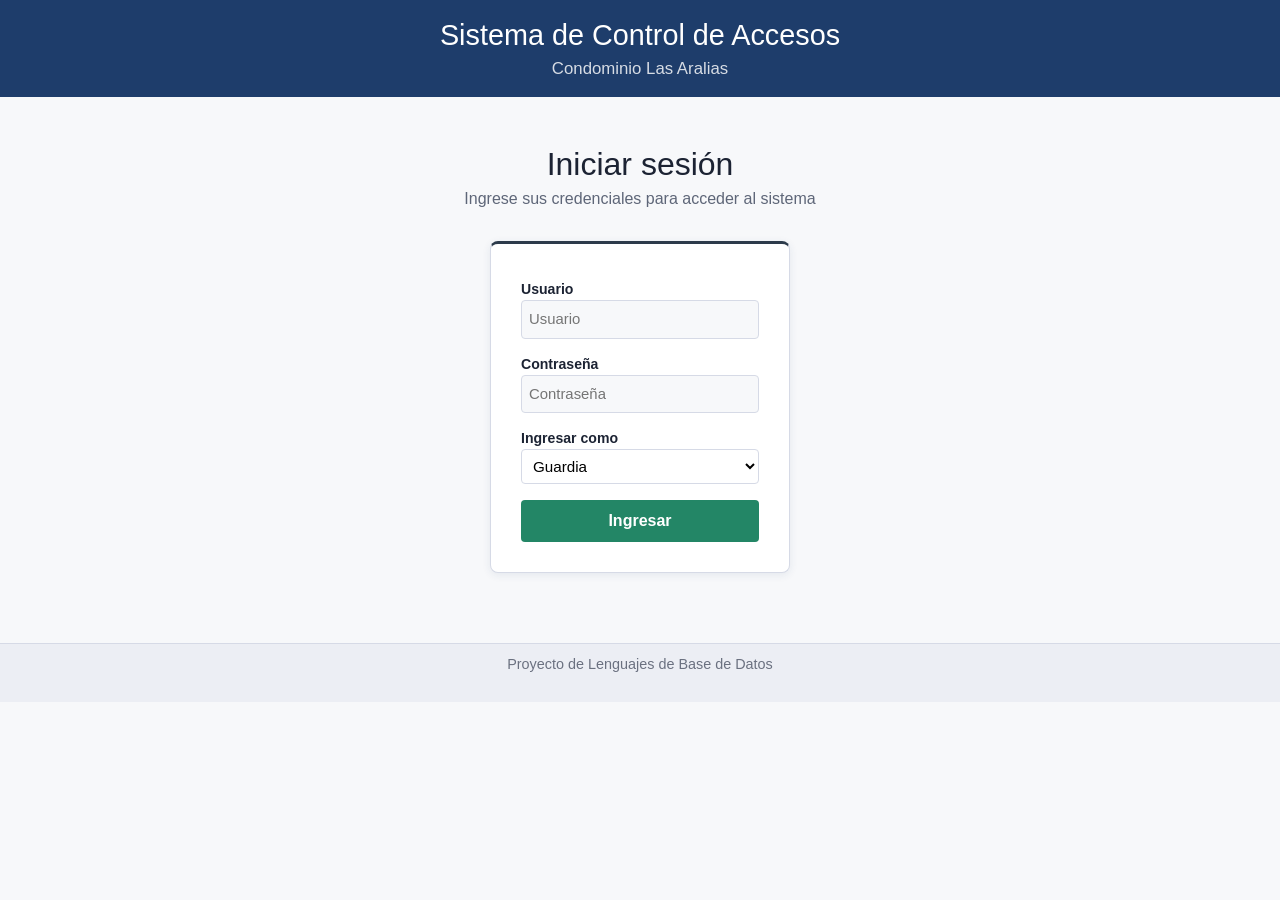
<file: Proyecto LenguajesBD/index.html>
<!DOCTYPE html>
<html>

<head>
    <meta charset="utf-8">
    <meta name="viewport" content="width=device-width, initial-scale=1.0">
    <title>Condominio Las Aralias</title>
    <link href="https://cdn.jsdelivr.net/npm/bootstrap@5.3.8/dist/css/bootstrap.min.css" rel="stylesheet">
    <link rel="stylesheet" href="css/style.css">
</head>

<body>
    <header>
        <h1>Sistema de Control de Accesos</h1>
        <h2>Condominio Las Aralias</h2>
    </header>

    <main>
        <section class="seccion-login">
            <h2>Iniciar sesión</h2>
            <p>Ingrese sus credenciales para acceder al sistema</p>

            <div class="contenedor-login-unico">
                <div class="card-rol card-login-unico">
                    <form id="formLogin">
                        <label for="loginUsuario">Usuario</label>
                        <input type="text" id="loginUsuario" placeholder="Usuario">

                        <label for="loginClave">Contraseña</label>
                        <input type="password" id="loginClave" placeholder="Contraseña">

                        <label for="loginRol">Ingresar como</label>
                        <select id="loginRol">
                            <option value="guardia">Guardia</option>
                            <option value="admin">Administrador</option>
                        </select>

                        <span id="errorLogin" class="mensaje-error"></span>
                        <button type="submit">Ingresar</button>
                    </form>
                </div>
            </div>
        </section>
    </main>

    <footer>
        <p>Proyecto de Lenguajes de Base de Datos</p>
    </footer>

    <script>
        document.getElementById("formLogin").addEventListener("submit", async function (event) {
            event.preventDefault();
            const usuario = document.getElementById("loginUsuario").value.trim();
            const clave   = document.getElementById("loginClave").value.trim();
            const rol     = document.getElementById("loginRol").value;
            const errorEl = document.getElementById("errorLogin");

            errorEl.style.display = 'none';
            errorEl.innerText = '';

            if (!usuario || !clave) {
                errorEl.innerText = "Por favor complete todos los campos.";
                errorEl.style.display = "block";
                return;
            }

            try {
                const res = await fetch('api/datos.php', {
                    method: 'POST',
                    headers: { 'Content-Type': 'application/x-www-form-urlencoded' },
                    body: new URLSearchParams({ accion: 'login', usuario, clave, rol })
                });
                const data = await res.json();
                if (data.error) {
                    errorEl.innerText = data.mensaje;
                    errorEl.style.display = 'block';
                } else {
                    sessionStorage.setItem('id_persona', data.id_persona);
                    sessionStorage.setItem('nombre',     data.nombre);
                    sessionStorage.setItem('rol',        data.rol);
                    window.location.href = (rol === 'guardia') ? 'guardia.html' : 'admin.html';
                }
            } catch (err) {
                errorEl.innerText = 'Error de conexion con el servidor.';
                errorEl.style.display = 'block';
            }
        });
    </script>

    <script src="https://cdn.jsdelivr.net/npm/bootstrap@5.3.8/dist/js/bootstrap.bundle.min.js"></script>
</body>

</html>
</file>
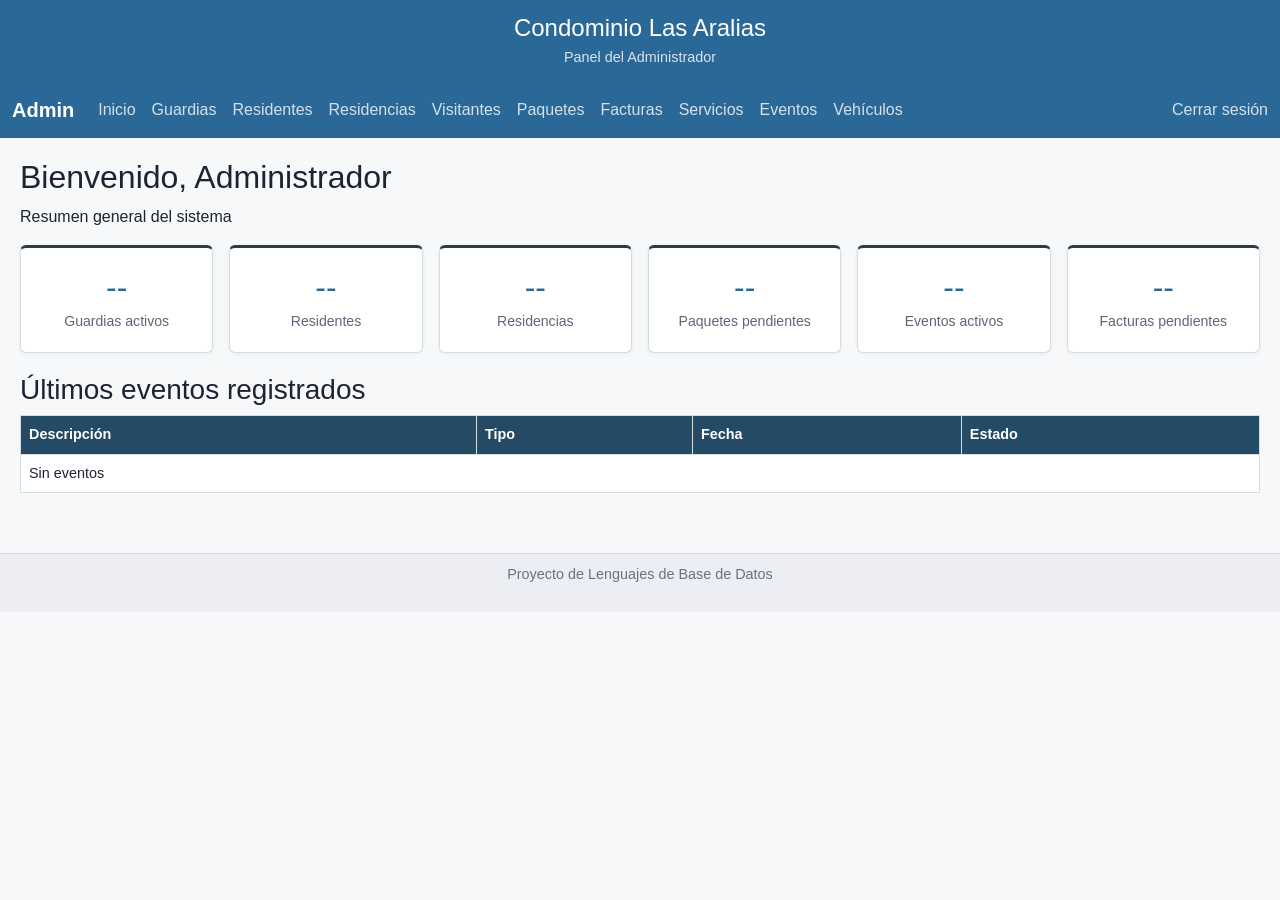
<file: Proyecto LenguajesBD/admin.html>
<!DOCTYPE html>
<html>

<head>
    <meta charset="utf-8">
    <meta name="viewport" content="width=device-width, initial-scale=1.0">
    <title>Panel Administrador - Las Aralias</title>
    <link href="https://cdn.jsdelivr.net/npm/bootstrap@5.3.8/dist/css/bootstrap.min.css" rel="stylesheet">
    <link rel="stylesheet" href="css/admin.css">
</head>

<body>
    <header>
        <h1>Condominio Las Aralias</h1>
        <p>Panel del Administrador</p>
    </header>

    <nav class="navbar navbar-expand-lg">
        <div class="container-fluid">
            <span class="navbar-brand">Admin</span>
            <button class="navbar-toggler" type="button" data-bs-toggle="collapse" data-bs-target="#navAdmin">
                <span class="navbar-toggler-icon"></span>
            </button>
            <div class="collapse navbar-collapse" id="navAdmin">
                <ul class="navbar-nav me-auto">
                    <li class="nav-item"><a class="nav-link" href="#" onclick="mostrarSeccion('inicio')">Inicio</a></li>
                    <li class="nav-item"><a class="nav-link" href="#" onclick="mostrarSeccion('guardias')">Guardias</a></li>
                    <li class="nav-item"><a class="nav-link" href="#" onclick="mostrarSeccion('residentes')">Residentes</a></li>
                    <li class="nav-item"><a class="nav-link" href="#" onclick="mostrarSeccion('residencias')">Residencias</a></li>
                    <li class="nav-item"><a class="nav-link" href="#" onclick="mostrarSeccion('visitantes')">Visitantes</a></li>
                    <li class="nav-item"><a class="nav-link" href="#" onclick="mostrarSeccion('paquetes')">Paquetes</a></li>
                    <li class="nav-item"><a class="nav-link" href="#" onclick="mostrarSeccion('facturas')">Facturas</a></li>
                    <li class="nav-item"><a class="nav-link" href="#" onclick="mostrarSeccion('servicios')">Servicios</a></li>
                    <li class="nav-item"><a class="nav-link" href="#" onclick="mostrarSeccion('eventos')">Eventos</a></li>
                    <li class="nav-item"><a class="nav-link" href="#" onclick="mostrarSeccion('vehiculos')">Vehículos</a></li>
                </ul>
                <a href="index.html" class="nav-link" style="color:#f0a0a0;">Cerrar sesión</a>
            </div>
        </div>
    </nav>

    <main>

        <section id="inicio" class="seccion activa">
            <h2>Bienvenido, Administrador</h2>
            <p>Resumen general del sistema</p>
            <div class="resumen-inicio">
                <div class="tarjeta-resumen"><h3>--</h3><p>Guardias activos</p></div>
                <div class="tarjeta-resumen"><h3>--</h3><p>Residentes</p></div>
                <div class="tarjeta-resumen"><h3>--</h3><p>Residencias</p></div>
                <div class="tarjeta-resumen"><h3>--</h3><p>Paquetes pendientes</p></div>
                <div class="tarjeta-resumen"><h3>--</h3><p>Eventos activos</p></div>
                <div class="tarjeta-resumen"><h3>--</h3><p>Facturas pendientes</p></div>
            </div>
            <h3>Últimos eventos registrados</h3>
            <table>
                <thead><tr><th>Descripción</th><th>Tipo</th><th>Fecha</th><th>Estado</th></tr></thead>
                <tbody></tbody>
            </table>
        </section>

        <section id="guardias" class="seccion">
            <h2>Guardias</h2>
            <div class="contenedor-principal">
                <div class="bloque-tabla">
                    <input type="text" class="buscador-tabla" placeholder="🔍 Buscar en tabla...">
                    <table>
                        <thead>
                            <tr>
                                <th>Nombre</th><th>Apellidos</th><th>Teléfono</th>
                                <th>Correo</th><th>Usuario</th><th>Estado</th>
                                <th>Turnos</th><th>Reportes</th><th>Acciones</th>
                            </tr>
                        </thead>
                        <tbody></tbody>
                    </table>
                </div>
                <div class="bloque-formulario">
                    <h3>Agregar Guardia</h3>
                    <form>
                        <label>Cédula</label>
                        <input type="text" placeholder="Ej: 1-1234-5678">
                        <label>Nombre</label>
                        <input type="text" placeholder="Nombre">
                        <label>Apellido Paterno</label>
                        <input type="text" placeholder="Apellido Paterno">
                        <label>Apellido Materno</label>
                        <input type="text" placeholder="Apellido Materno">
                        <label>Teléfono</label>
                        <input type="text" placeholder="Ej: 8888-0000">
                        <label>Correo</label>
                        <input type="text" placeholder="correo@ejemplo.com">
                        <label>Usuario <small>(para inicio de sesión)</small></label>
                        <input type="text" placeholder="Nombre de usuario">
                        <label>Contraseña <small>(dejar vacío para no cambiar al editar)</small></label>
                        <input type="password" placeholder="Contraseña">
                        <label>Estado</label>
                        <select><option value="">-- Seleccione --</option></select>
                        <button type="submit">Guardar</button>
                        <button type="button" class="btn-limpiar">Limpiar</button>
                    </form>
                </div>
            </div>
        </section>

        <section id="residentes" class="seccion">
            <h2>Residentes</h2>
            <div class="contenedor-principal">
                <div class="bloque-tabla">
                    <input type="text" class="buscador-tabla" placeholder="🔍 Buscar en tabla...">
                    <table>
                        <thead>
                            <tr>
                                <th>Nombre</th><th>Apellidos</th><th>Teléfono</th>
                                <th>Correo</th><th>Residencia</th><th>Estado</th>
                                <th>Facturas</th><th>Activas</th><th>Vehículos</th><th>Visitas</th><th>Acciones</th>
                            </tr>
                        </thead>
                        <tbody></tbody>
                    </table>
                </div>
                <div class="bloque-formulario">
                    <h3>Agregar Residente</h3>
                    <form>
                        <label>Cédula</label>
                        <input type="text" placeholder="Ej: 1-1234-5678">
                        <label>Nombre</label>
                        <input type="text" placeholder="Nombre">
                        <label>Apellido Paterno</label>
                        <input type="text" placeholder="Apellido Paterno">
                        <label>Apellido Materno</label>
                        <input type="text" placeholder="Apellido Materno">
                        <label>Teléfono</label>
                        <input type="text" placeholder="Ej: 8888-0000">
                        <label>Correo</label>
                        <input type="text" placeholder="correo@ejemplo.com">
                        <label>Residencia</label>
                        <select id="sel-residencia-residente">
                            <option value="">-- Seleccione --</option>
                        </select>
                        <label>Estado</label>
                        <select><option value="">-- Seleccione --</option></select>
                        <button type="submit">Guardar</button>
                        <button type="button" class="btn-limpiar">Limpiar</button>
                    </form>
                </div>
            </div>
        </section>

        <section id="residencias" class="seccion">
            <h2>Residencias</h2>
            <div class="contenedor-principal">
                <div class="bloque-tabla">
                    <input type="text" class="buscador-tabla" placeholder="🔍 Buscar en tabla...">
                    <table>
                        <thead>
                            <tr>
                                <th>Número de casa</th><th>Monto Alquiler</th><th>Monto Mantenimiento</th>
                                <th>Tipo de Pago</th><th>Estado</th><th>Residentes</th><th>Paquetes</th><th>Acciones</th>
                            </tr>
                        </thead>
                        <tbody></tbody>
                    </table>
                </div>
                <div class="bloque-formulario">
                    <h3>Agregar Residencia</h3>
                    <form>
                        <label>Monto Alquiler (₡)</label>
                        <input type="number" placeholder="Ej: 350000">
                        <label>Monto Mantenimiento (₡)</label>
                        <input type="number" placeholder="Ej: 25000">
                        <label>Tipo de Pago</label>
                        <select><option value="">-- Seleccione --</option></select>
                        <label>Estado</label>
                        <select><option value="">-- Seleccione --</option></select>
                        <button type="submit">Guardar</button>
                        <button type="button" class="btn-limpiar">Limpiar</button>
                    </form>
                </div>
            </div>
        </section>

        <section id="visitantes" class="seccion">
            <h2>Visitantes</h2>
            <input type="text" class="buscador-tabla" placeholder="🔍 Buscar en tabla...">
            <table>
                <thead>
                    <tr>
                        <th>Nombre</th><th>Rol</th><th>Residencia</th>
                        <th>Fecha Ingreso</th><th>Fecha Salida</th><th>Estado</th><th>Acciones</th>
                    </tr>
                </thead>
                <tbody></tbody>
            </table>
        </section>

        <section id="paquetes" class="seccion">
            <h2>Paquetes</h2>
            <input type="text" class="buscador-tabla" placeholder="🔍 Buscar en tabla...">
            <table>
                <thead>
                    <tr>
                        <th>Persona</th><th>Residencia</th><th>Fecha Ingreso</th>
                        <th>Fecha Entrega</th><th>Estado</th><th>Acciones</th>
                    </tr>
                </thead>
                <tbody></tbody>
            </table>
        </section>

        <section id="facturas" class="seccion">
            <h2>Facturas y Pagos</h2>
            <div class="stats-panel">
                <div class="stats-bloque" id="stats-por-estado">
                    <h4 class="stats-titulo">📋 Por Estado</h4>
                    <p style="color:#aaa">Cargando...</p>
                </div>
                <div class="stats-bloque" id="stats-por-tipo-pago">
                    <h4 class="stats-titulo">🗓️ Por Tipo de Pago</h4>
                    <p style="color:#aaa">Cargando...</p>
                </div>
                <div class="stats-bloque" id="stats-por-forma-pago">
                    <h4 class="stats-titulo">💳 Por Forma de Pago</h4>
                    <p style="color:#aaa">Cargando...</p>
                </div>
            </div>
            <div class="contenedor-principal">
                <div class="bloque-tabla">
                    <input type="text" class="buscador-tabla" placeholder="🔍 Buscar en tabla...">
                    <table>
                        <thead>
                            <tr>
                                <th>Fecha</th><th>Descripcion</th><th>Persona</th>
                                <th>Tipo de Pago</th><th>Forma de Pago</th><th>Estado</th><th>Acciones</th>
                            </tr>
                        </thead>
                        <tbody></tbody>
                    </table>
                </div>
                <div class="bloque-formulario">
                    <h3>Agregar Factura</h3>
                    <form>
                        <label>Fecha</label>
                        <input type="text" placeholder="Ej: 2026-03-05">
                        <label>Descripción</label>
                        <input type="text" placeholder="Ej: Cuota mensual Marzo">
                        <label>Persona</label>
                        <select><option value="">-- Seleccione --</option></select>
                        <label>Tipo de Pago</label>
                        <select><option value="">-- Seleccione --</option></select>
                        <label>Forma de Pago</label>
                        <select><option value="">-- Seleccione --</option></select>
                        <label>Estado</label>
                        <select><option value="">-- Seleccione --</option></select>
                        <button type="submit">Guardar</button>
                        <button type="button" class="btn-limpiar">Limpiar</button>
                    </form>
                </div>
            </div>
        </section>

        <section id="servicios" class="seccion">
            <h2>Servicios</h2>

            <div class="stats-panel">
                <div class="stats-bloque" style="flex:1">
                    <h4 class="stats-titulo">🔧 Servicios por Tipo</h4>
                    <div id="stats-servicios-tipo">
                        <p style="color:#aaa">Cargando...</p>
                    </div>
                </div>
            </div>
            <div class="contenedor-principal">
                <div class="bloque-tabla">
                    <input type="text" class="buscador-tabla" placeholder="🔍 Buscar en tabla...">
                    <table>
                        <thead>
                            <tr>
                                <th>Descripcion</th><th>Tipo de Servicio</th><th>Fecha de Salida</th>
                                <th>Personas</th><th>Estado</th><th>Acciones</th>
                            </tr>
                        </thead>
                        <tbody></tbody>
                    </table>
                </div>
                <div class="bloque-formulario">
                    <h3>Agregar Servicio</h3>
                    <form>
                        <label>Descripción</label>
                        <textarea placeholder="Ej: Plomería zona norte"></textarea>
                        <label>Tipo de Servicio</label>
                        <select><option value="">-- Seleccione --</option></select>
                        <label>Persona que realiza el servicio</label>
                        <select><option value="">-- Seleccione (opcional) --</option></select>
                        <label>Fecha de Salida</label>
                        <input type="text" placeholder="Ej: 2026-03-10">
                        <label>Estado</label>
                        <select><option value="">-- Seleccione --</option></select>
                        <button type="submit">Guardar</button>
                        <button type="button" class="btn-limpiar">Limpiar</button>
                    </form>
                </div>
            </div>
        </section>

        <section id="eventos" class="seccion">
            <h2>Eventos / Incidentes</h2>
            <div class="stats-panel">
                <div class="stats-bloque" style="flex:1">
                    <h4 class="stats-titulo">📅 Eventos por Tipo</h4>
                    <div id="stats-eventos-tipo">
                        <p style="color:#aaa">Cargando...</p>
                    </div>
                </div>
            </div>
            <div class="contenedor-principal">
                <div class="bloque-tabla">
                    <input type="text" class="buscador-tabla" placeholder="🔍 Buscar en tabla...">
                    <table>
                        <thead>
                            <tr>
                                <th>Descripcion</th><th>Tipo</th><th>Fecha</th><th>Estado</th><th>Acciones</th>
                            </tr>
                        </thead>
                        <tbody></tbody>
                    </table>
                </div>
                <div class="bloque-formulario">
                    <h3>Agregar Evento</h3>
                    <form>
                        <label>Descripción</label>
                        <textarea placeholder="Describa el evento o incidente"></textarea>
                        <label>Tipo</label>
                        <select><option value="">-- Seleccione --</option></select>
                        <label>Fecha</label>
                        <input type="text" placeholder="Ej: 2026-03-05">
                        <label>Estado</label>
                        <select><option value="">-- Seleccione --</option></select>
                        <button type="submit">Guardar</button>
                        <button type="button" class="btn-limpiar">Limpiar</button>
                    </form>
                </div>
            </div>
        </section>

        <section id="vehiculos" class="seccion">
            <h2>Vehículos</h2>
            <input type="text" class="buscador-tabla" placeholder="🔍 Buscar en tabla...">
            <table>
                <thead>
                    <tr>
                        <th>Placa</th><th>Descripción</th><th>Residente</th>
                        <th>Estado</th><th>Acciones</th>
                    </tr>
                </thead>
                <tbody></tbody>
            </table>
        </section>

    </main>

    <footer>
        <p>Proyecto de Lenguajes de Base de Datos</p>
    </footer>

    <script src="js/admin.js"></script>
    <script src="https://cdn.jsdelivr.net/npm/bootstrap@5.3.8/dist/js/bootstrap.bundle.min.js"></script>
</body>

</html>
</file>
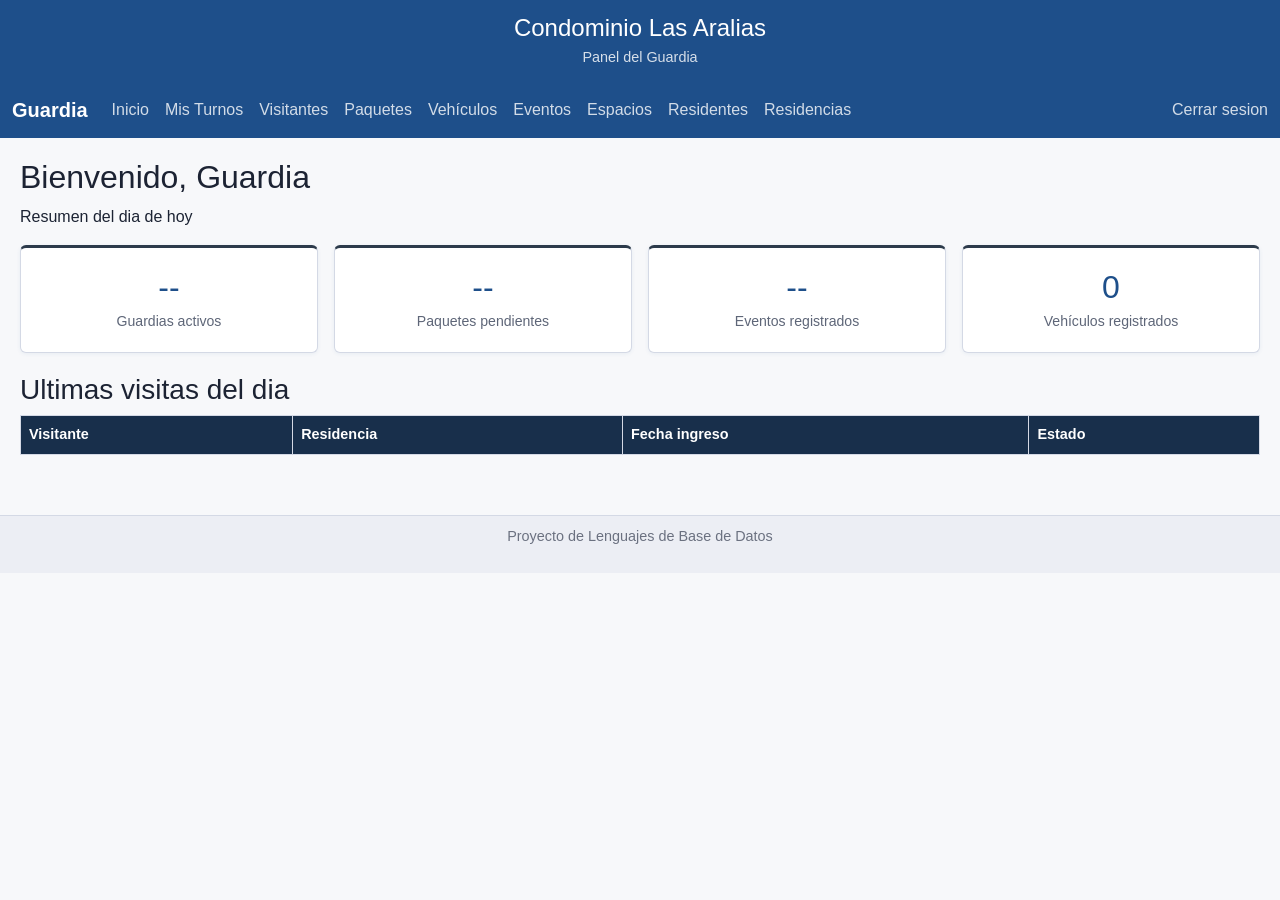
<file: Proyecto LenguajesBD/guardia.html>
<!DOCTYPE html>
<html>

<head>
    <meta charset="utf-8">
    <meta name="viewport" content="width=device-width, initial-scale=1.0">
    <title>Panel Guardia - Las Aralias</title>
    <link href="https://cdn.jsdelivr.net/npm/bootstrap@5.3.8/dist/css/bootstrap.min.css" rel="stylesheet">
    <link rel="stylesheet" href="css/guardia.css">
</head>

<body>
    <header>
        <h1>Condominio Las Aralias</h1>
        <p>Panel del Guardia</p>
    </header>

    <nav class="navbar navbar-expand-lg">
        <div class="container-fluid">
            <span class="navbar-brand">Guardia</span>
            <button class="navbar-toggler" type="button" data-bs-toggle="collapse" data-bs-target="#navGuardia">
                <span class="navbar-toggler-icon"></span>
            </button>
            <div class="collapse navbar-collapse" id="navGuardia">
                <ul class="navbar-nav me-auto">
                    <li class="nav-item"><a class="nav-link" href="#" onclick="mostrarSeccion('inicio')">Inicio</a></li>
                    <li class="nav-item"><a class="nav-link" href="#" onclick="mostrarSeccion('turnos')">Mis Turnos</a></li>
                    <li class="nav-item"><a class="nav-link" href="#" onclick="mostrarSeccion('visitantes')">Visitantes</a></li>
                    <li class="nav-item"><a class="nav-link" href="#" onclick="mostrarSeccion('paquetes')">Paquetes</a></li>
                    <li class="nav-item"><a class="nav-link" href="#" onclick="mostrarSeccion('vehiculos')">Vehículos</a></li>
                    <li class="nav-item"><a class="nav-link" href="#" onclick="mostrarSeccion('eventos')">Eventos</a></li>
                    <li class="nav-item"><a class="nav-link" href="#" onclick="mostrarSeccion('espacios')">Espacios</a></li>
                    <li class="nav-item"><a class="nav-link" href="#" onclick="mostrarSeccion('residentes')">Residentes</a></li>
                    <li class="nav-item"><a class="nav-link" href="#" onclick="mostrarSeccion('residencias')">Residencias</a></li>
                </ul>
                <a href="index.html" class="nav-link" style="color:#f0a0a0;">Cerrar sesion</a>
            </div>
        </div>
    </nav>

    <main>

        <section id="inicio" class="seccion activa">
            <h2>Bienvenido, Guardia</h2>
            <p>Resumen del dia de hoy</p>
            <div class="resumen-inicio">
                <div class="tarjeta-resumen"><h3>--</h3><p>Guardias activos</p></div>
                <div class="tarjeta-resumen"><h3>--</h3><p>Paquetes pendientes</p></div>
                <div class="tarjeta-resumen"><h3>--</h3><p>Eventos registrados</p></div>
                <div class="tarjeta-resumen"><h3>--</h3><p>Vehículos registrados</p></div>
            </div>
            <h3>Ultimas visitas del dia</h3>
            <table>
                <thead><tr><th>Visitante</th><th>Residencia</th><th>Fecha ingreso</th><th>Estado</th></tr></thead>
                <tbody></tbody>
            </table>
        </section>

        <section id="turnos" class="seccion">
            <h2>Mis Turnos y Horarios</h2>
            <input type="text" class="buscador-tabla" placeholder="🔍 Buscar en tabla...">
            <table>
                <thead><tr><th>Guardia</th><th>Fecha</th><th>Horario</th><th>Estado</th></tr></thead>
                <tbody></tbody>
            </table>
        </section>

        <section id="visitantes" class="seccion">
            <h2>Visitantes</h2>
            <div class="contenedor-principal">
                <div class="bloque-tabla">
                    <input type="text" class="buscador-tabla" placeholder="🔍 Buscar en tabla...">
                    <table>
                        <thead>
                            <tr>
                                <th>Nombre</th><th>Residencia</th><th>Fecha Ingreso</th>
                                <th>Fecha Salida</th><th>Estado</th><th>Acciones</th>
                            </tr>
                        </thead>
                        <tbody></tbody>
                    </table>
                </div>
                <div class="bloque-formulario">
                    <h3>Registrar Visitante</h3>
                    <form id="form-visitante">
                        <label>Cédula</label>
                        <input type="text" placeholder="Ej: 1-1234-5678">

                        <label>Nombre completo</label>
                        <input type="text" placeholder="Nombre del visitante">

                        <label>Residencia que visita</label>
                        <select><option value="">-- Seleccione --</option></select>

                        <label>Rol</label>
                        <select><option value="">-- Seleccione --</option></select>

                        <label>Fecha y hora de ingreso</label>
                        <input type="text" placeholder="Ej: 2026-03-05 08:00">

                        <label>Fecha y hora de salida</label>
                        <input type="text" placeholder="Ej: 2026-03-05 10:00 (opcional)">

                        <label>Estado</label>
                        <select><option value="">-- Seleccione --</option></select>

                        <button type="submit">Guardar</button>
                        <button type="button" class="btn-limpiar">Limpiar</button>
                    </form>
                </div>
            </div>
        </section>

        <section id="paquetes" class="seccion">
            <h2>Paquetes</h2>
            <div class="contenedor-principal">
                <div class="bloque-tabla">
                    <input type="text" class="buscador-tabla" placeholder="🔍 Buscar en tabla...">
                    <table>
                        <thead>
                            <tr>
                                <th>Persona</th><th>Residencia</th><th>Fecha Ingreso</th>
                                <th>Fecha Entrega</th><th>Estado</th><th>Acciones</th>
                            </tr>
                        </thead>
                        <tbody></tbody>
                    </table>
                </div>
                <div class="bloque-formulario">
                    <h3>Registrar Paquete</h3>
                    <form id="form-paquete">
                        <label>Persona que recibe</label>
                        <select><option value="">-- Seleccione --</option></select>
                        <label>Residencia destino</label>
                        <select><option value="">-- Seleccione --</option></select>
                        <label>Fecha de ingreso</label>
                        <input type="text" placeholder="Ej: 2026-03-05">
                        <label>Fecha de entrega (opcional)</label>
                        <input type="text" placeholder="Ej: 2026-03-06">
                        <label>Estado</label>
                        <select><option value="">-- Seleccione --</option></select>
                        <button type="submit">Guardar</button>
                        <button type="button" class="btn-limpiar">Limpiar</button>
                    </form>
                </div>
            </div>
        </section>

        <section id="vehiculos" class="seccion">
            <h2>Vehiculos</h2>

            <div class="tabs-seccion">
                <button class="tab-btn activo" onclick="cambiarTabVehiculos('residentes')">🏠 Vehiculos de Residentes</button>
                <button class="tab-btn"        onclick="cambiarTabVehiculos('visitas')">👤 Vehiculos de Visitas</button>
            </div>

            <div id="tab-veh-residentes" class="tab-contenido activo">
                <div class="contenedor-principal">
                    <div class="bloque-tabla">
                        <input type="text" class="buscador-tabla" placeholder="🔍 Buscar en tabla..." data-tabla="tabla-veh-residentes">
                        <table id="tabla-veh-residentes">
                            <thead>
                                <tr>
                                    <th>Placa</th><th>Descripcion</th><th>Residente</th>
                                    <th>Estado</th><th>Acciones</th>
                                </tr>
                            </thead>
                            <tbody></tbody>
                        </table>
                    </div>
                    <div class="bloque-formulario">
                        <h3>Registrar Vehiculo de Residente</h3>
                        <form id="form-vehiculo-residente">
                            <label>Placa</label>
                            <input type="text" placeholder="Ej: ABC-123">

                            <label>Descripcion</label>
                            <input type="text" placeholder="Ej: Toyota Corolla gris">

                            <label>Residente dueno</label>
                            <select id="sel-veh-res-persona"><option value="">-- Seleccione --</option></select>

                            <label>Estado</label>
                            <select id="sel-veh-res-estado"><option value="">-- Seleccione --</option></select>

                            <button type="submit">Guardar</button>
                            <button type="button" class="btn-limpiar">Limpiar</button>
                        </form>
                    </div>
                </div>
            </div>

            <div id="tab-veh-visitas" class="tab-contenido">
                <div class="contenedor-principal">
                    <div class="bloque-tabla">
                        <input type="text" class="buscador-tabla" placeholder="🔍 Buscar en tabla..." data-tabla="tabla-veh-visitas">
                        <table id="tabla-veh-visitas">
                            <thead>
                                <tr>
                                    <th>Placa</th><th>Descripcion</th><th>Visitante</th>
                                    <th>Estado</th><th>Acciones</th>
                                </tr>
                            </thead>
                            <tbody></tbody>
                        </table>
                    </div>
                    <div class="bloque-formulario">
                        <h3>Registrar Vehiculo de Visitante</h3>
                        <form id="form-vehiculo-visita">
                            <label>Placa</label>
                            <input type="text" placeholder="Ej: XYZ-789">

                            <label>Descripcion del vehiculo</label>
                            <input type="text" placeholder="Ej: Honda Civic rojo">

                            <label>Visitante (persona)</label>
                            <select id="sel-veh-vis-persona"><option value="">-- Seleccione --</option></select>

                            <label>Estado</label>
                            <select id="sel-veh-vis-estado"><option value="">-- Seleccione --</option></select>

                            <button type="submit">Guardar</button>
                            <button type="button" class="btn-limpiar">Limpiar</button>
                        </form>
                    </div>
                </div>
            </div>
        </section>

        <section id="eventos" class="seccion">
            <h2>Eventos / Incidentes</h2>
            <div class="contenedor-principal">
                <div class="bloque-tabla">
                    <input type="text" class="buscador-tabla" placeholder="🔍 Buscar en tabla...">
                    <table>
                        <thead>
                            <tr>
                                <th>Descripcion</th><th>Tipo</th><th>Fecha</th>
                                <th>Estado</th><th>Acciones</th>
                            </tr>
                        </thead>
                        <tbody></tbody>
                    </table>
                </div>
                <div class="bloque-formulario">
                    <h3>Registrar Evento</h3>
                    <form id="form-evento">
                        <label>Descripcion</label>
                        <textarea placeholder="Describa el evento o incidente"></textarea>

                        <label>Tipo de evento</label>
                        <select><option value="">-- Seleccione --</option></select>

                        <label>Fecha del evento</label>
                        <input type="text" placeholder="Ej: 2026-03-05">

                        <label>Estado</label>
                        <select><option value="">-- Seleccione --</option></select>

                        <button type="submit">Guardar</button>
                        <button type="button" class="btn-limpiar">Limpiar</button>
                    </form>
                </div>
            </div>
        </section>

        <section id="espacios" class="seccion">
            <h2>Espacios del Condominio</h2>
            <div class="contenedor-principal">
                <div class="bloque-tabla">
                    <input type="text" class="buscador-tabla" placeholder="🔍 Buscar en tabla...">
                    <table>
                        <thead>
                            <tr>
                                <th>Número de Espacio</th><th>Nombre</th><th>Descripcion</th>
                                <th>Estado</th><th>Acciones</th>
                            </tr>
                        </thead>
                        <tbody></tbody>
                    </table>
                </div>
                <div class="bloque-formulario">
                    <h3>Registrar Espacio</h3>
                    <form id="form-espacio">
                        <label>Nombre del espacio</label>
                        <input type="text" placeholder="Ej: Parqueo Residencial">
                        <label>Descripcion</label>
                        <textarea placeholder="Ej: Espacio asignado a residencias"></textarea>
                        <label>Estado</label>
                        <select><option value="">-- Seleccione --</option></select>
                        <button type="submit">Guardar</button>
                        <button type="button" class="btn-limpiar">Limpiar</button>
                    </form>
                </div>
            </div>
        </section>

        <section id="residentes" class="seccion">
            <h2>Residentes</h2>
            <input type="text" class="buscador-tabla" placeholder="🔍 Buscar en tabla...">
            <table>
                <thead>
                    <tr>
                        <th>Nombre</th><th>Apellido Paterno</th><th>Apellido Materno</th>
                        <th>Telefono</th><th>Residencia</th><th>Estado</th>
                    </tr>
                </thead>
                <tbody></tbody>
            </table>
        </section>

        <section id="residencias" class="seccion">
            <h2>Residencias</h2>
            <input type="text" class="buscador-tabla" placeholder="🔍 Buscar en tabla...">
            <table>
                <thead>
                    <tr>
                        <th>Número de casa</th><th>Monto Alquiler</th><th>Monto Mantenimiento</th>
                        <th>Tipo de Pago</th><th>Estado</th>
                    </tr>
                </thead>
                <tbody></tbody>
            </table>
        </section>

    </main>

    <footer>
        <p>Proyecto de Lenguajes de Base de Datos</p>
    </footer>

    <script src="js/guardia.js"></script>
    <script src="https://cdn.jsdelivr.net/npm/bootstrap@5.3.8/dist/js/bootstrap.bundle.min.js"></script>
</body>

</html>
</file>
<file: Proyecto LenguajesBD/css/style.css>
:root {
    --header-bg: #1E3D6B;
    --btn-submit: #238666;
    --card-stripe: #2d3b4b;
    --bg: #F7F8FA;
    --surface: #FFFFFF;
    --border: #D6DAE6;
    --text-primary: #1C2333;
    --text-secondary: #5E6678;
    --footer-bg: #ECEEF4;
    --footer-text: #6B7180;
    --error: #C0392B;
    --success: #1A7A3A;
}

body {
    background-color: var(--bg);
    color: var(--text-primary);
    font-family: Arial, Helvetica, sans-serif;
    margin: 0;
    padding: 0;
}

header {
    text-align: center;
    padding: 18px 0;
    background-color: var(--header-bg);
    color: #fff;
}

header h1 {
    margin: 0;
    font-size: 1.8em;
}

header h2 {
    margin: 6px 0 0;
    font-size: 1.05em;
    font-weight: normal;
    opacity: .82;
}

footer {
    text-align: center;
    padding: 10px 0;
    background-color: var(--footer-bg);
    color: var(--footer-text);
    font-size: .9em;
    margin-top: 30px;
    border-top: 1px solid var(--border);
}

.seccion-login {
    text-align: center;
    padding: 48px 20px 40px;
}

.seccion-login h2 {
    margin-bottom: 4px;
}

.seccion-login>p {
    color: var(--text-secondary);
    margin-top: 0;
}

.contenedor-roles {
    display: flex;
    justify-content: center;
    gap: 40px;
    margin-top: 30px;
    flex-wrap: wrap;
}

.contenedor-login-unico {
    display: flex;
    justify-content: center;
    margin-top: 30px;
}

.card-login-unico {
    width: 360px;
}

.card-login-unico select {
    padding: 7px;
    margin-bottom: 10px;
    border: 1px solid var(--border);
    border-radius: 4px;
    width: 100%;
    font-size: .95em;
    background: var(--surface);
}

.card-rol {
    background-color: var(--surface);
    border: 1px solid var(--border);
    border-top: 3px solid var(--card-stripe);
    border-radius: 8px;
    padding: 30px;
    width: 300px;
    text-align: left;
    box-shadow: 0 2px 8px rgba(30, 61, 107, .09);
}

.card-rol h3 {
    text-align: center;
    margin-bottom: 6px;
    color: var(--header-bg);
}

.card-rol p {
    text-align: center;
    color: var(--text-secondary);
    font-size: .88em;
    margin-bottom: 20px;
}

.card-rol form {
    display: flex;
    flex-direction: column;
}

.card-rol label {
    font-size: .88em;
    margin-top: 5px;
    font-weight: bold;
}

.card-rol input[type="text"],
.card-rol input[type="password"] {
    padding: 7px;
    margin-bottom: 10px;
    border: 1px solid var(--border);
    border-radius: 4px;
    width: 100%;
    font-size: .93em;
    background: var(--bg);
    transition: border-color .2s;
}

.card-rol input:focus {
    outline: none;
    border-color: var(--header-bg);
    background: var(--surface);
}

.card-rol button {
    padding: 9px;
    background-color: var(--btn-submit);
    color: #fff;
    border: none;
    border-radius: 4px;
    cursor: pointer;
    margin-top: 6px;
    font-weight: bold;
    transition: background-color .2s;
}

.card-rol button:hover {
    background-color: #124D40;
}

.mensaje-error {
    color: var(--error);
    font-size: .85em;
    display: none;
}

.mensaje-exito {
    color: var(--success);
    font-size: .85em;
    display: none;
}
</file>
<file: Proyecto LenguajesBD/css/admin.css>
:root {
    --header-bg: #2a6997;
    --table-th: #244a65;
    --btn-submit: #238666;
    --card-stripe: #2d3b4b;
    --stats-stripe: #352b46;
    --bg: #F7F8FA;
    --surface: #FFFFFF;
    --border: #D4DDE0;
    --text-primary: #1C2333;
    --text-secondary: #5E6678;
    --footer-bg: #ECEEF4;
    --footer-text: #6B7180;
    --error: #C0392B;
    --success: #1A7A3A;
    --badge-bg: #E5F2F1;
    --badge-text: #0F5249;
    --badge-warn-bg: #FEF5E1;
    --badge-warn-text: #7A5800;
}

body {
    background-color: var(--bg);
    color: var(--text-primary);
    font-family: Arial, Helvetica, sans-serif;
    margin: 0;
    padding: 0;
}

header {
    text-align: center;
    padding: 14px 0;
    background-color: var(--header-bg);
    color: #fff;
}

header h1 {
    margin: 0;
    font-size: 1.5em;
}

header p {
    margin: 4px 0 0;
    font-size: .9em;
    opacity: .82;
}

footer {
    text-align: center;
    padding: 10px 0;
    background-color: var(--footer-bg);
    color: var(--footer-text);
    font-size: .9em;
    margin-top: 30px;
    border-top: 1px solid var(--border);
}

.navbar {
    background-color: var(--header-bg) !important;
}

.navbar-brand {
    color: #fff !important;
    font-weight: bold;
}

.nav-link {
    color: rgba(255, 255, 255, .80) !important;
    transition: background-color .15s, color .15s;
}

.nav-link:hover,
.nav-link.activo {
    color: #fff !important;
    background-color: #0C3D35 !important;
    border-radius: 4px;
}

.seccion {
    display: none;
    padding: 20px;
}

.seccion.activa {
    display: block;
}

.contenedor-principal {
    display: flex;
    justify-content: space-between;
    align-items: flex-start;
    gap: 20px;
    flex-wrap: wrap;
}

.bloque-tabla {
    flex: 2;
    min-width: 300px;
}

.bloque-formulario {
    flex: 1;
    min-width: 260px;
    background: var(--surface);
    border: 1px solid var(--border);
    border-radius: 6px;
    padding: 20px;
    box-shadow: 0 1px 4px rgba(20, 95, 88, .07);
}

table {
    width: 100%;
    border-collapse: collapse;
    background: var(--surface);
    margin-bottom: 10px;
}

th,
td {
    border: 1px solid var(--border);
    padding: 8px;
    text-align: left;
    font-size: .9em;
}

th {
    background-color: var(--table-th);
    color: #fff;
    font-weight: 600;
}

tbody tr:hover {
    background-color: #EBF4F3;
}

.bloque-formulario h3 {
    margin-top: 0;
    font-size: 1.05em;
    color: var(--header-bg);
    border-bottom: 2px solid #D4EDE9;
    padding-bottom: 8px;
}

.bloque-formulario form {
    display: flex;
    flex-direction: column;
}

.bloque-formulario label {
    font-size: .88em;
    margin-top: 6px;
    font-weight: bold;
}

.bloque-formulario input[type="text"],
.bloque-formulario input[type="number"],
.bloque-formulario input[type="date"],
.bloque-formulario select,
.bloque-formulario textarea {
    padding: 6px;
    margin-bottom: 6px;
    border: 1px solid var(--border);
    border-radius: 4px;
    font-size: .9em;
    width: 100%;
    background: var(--bg);
    transition: border-color .2s;
}

.bloque-formulario input:focus,
.bloque-formulario select:focus,
.bloque-formulario textarea:focus {
    outline: none;
    border-color: var(--table-th);
    background: var(--surface);
}

.bloque-formulario textarea {
    resize: vertical;
    height: 70px;
}

.bloque-formulario button[type="submit"] {
    padding: 8px;
    background-color: var(--btn-submit);
    color: #fff;
    border: none;
    border-radius: 4px;
    cursor: pointer;
    margin-top: 5px;
    font-weight: bold;
    transition: background-color .2s;
}

.bloque-formulario button[type="submit"]:hover {
    background-color: #124D40;
}

.btn-limpiar {
    padding: 7px;
    background-color: #8A9099;
    color: #fff;
    border: none;
    border-radius: 4px;
    cursor: pointer;
    margin-top: 4px;
    transition: background-color .2s;
}

.btn-limpiar:hover {
    background-color: #636870;
}

.btn-acc {
    padding: 3px 7px;
    font-size: .75em;
    border: none;
    border-radius: 3px;
    cursor: pointer;
    margin: 1px;
    color: #fff;
    font-weight: bold;
    transition: background-color .15s;
}

.btn-editar {
    background-color: #1F6FBF;
}

.btn-editar:hover {
    background-color: #144D8A;
}

.btn-eliminar {
    background-color: #C0392B;
}

.btn-eliminar:hover {
    background-color: #8C2920;
}

.btn-adentro {
    background-color: #1E8C47;
}

.btn-adentro:hover {
    background-color: #135C2E;
}

.btn-salida {
    background-color: #D97706;
}

.btn-salida:hover {
    background-color: #A05905;
}

.btn-vetar {
    background-color: #C0392B;
}

.btn-vetar:hover {
    background-color: #8C2920;
}

.btn-prog {
    background-color: #7C52B8;
}

.btn-prog:hover {
    background-color: #54367D;
}

.acciones-celda {
    white-space: nowrap;
    min-width: 180px;
}

.resumen-inicio {
    display: flex;
    gap: 16px;
    flex-wrap: wrap;
    margin-bottom: 20px;
}

.tarjeta-resumen {
    background: var(--surface);
    border: 1px solid var(--border);
    border-top: 3px solid var(--card-stripe);
    border-radius: 6px;
    padding: 20px;
    flex: 1;
    min-width: 130px;
    text-align: center;
    box-shadow: 0 1px 4px rgba(20, 95, 88, .07);
}

.tarjeta-resumen h3 {
    margin: 0;
    font-size: 2em;
    color: var(--header-bg);
}

.tarjeta-resumen p {
    margin: 5px 0 0;
    font-size: .88em;
    color: var(--text-secondary);
}

.badge-stat {
    display: inline-block;
    background: var(--badge-bg);
    color: var(--badge-text);
    border-radius: 12px;
    padding: 2px 10px;
    font-size: .80rem;
    font-weight: 600;
    white-space: nowrap;
}

.badge-stat-alerta {
    background: var(--badge-warn-bg);
    color: var(--badge-warn-text);
}

.stats-panel {
    display: flex;
    gap: 1.2rem;
    flex-wrap: wrap;
    margin-bottom: 1.5rem;
}

.stats-bloque {
    background: var(--surface);
    border: 1px solid var(--border);
    border-top: 3px solid var(--stats-stripe);
    border-radius: 8px;
    padding: 1rem 1.4rem;
    min-width: 200px;
    flex: 1;
}

.stats-titulo {
    font-size: .90rem;
    font-weight: 700;
    color: var(--stats-stripe);
    margin: 0 0 .7rem;
    border-bottom: 1px solid #EDE8F5;
    padding-bottom: .4rem;
}

.stats-fila {
    display: flex;
    justify-content: space-between;
    align-items: center;
    padding: 3px 0;
    font-size: .85rem;
    border-bottom: 1px solid #F0F2F5;
}

.stats-label {
    color: var(--text-secondary);
}

.stats-valor {
    font-weight: 700;
    color: var(--badge-text);
    background: var(--badge-bg);
    border-radius: 10px;
    padding: 1px 9px;
    font-size: .80rem;
}

.estado-activo {
    color: #1A7A3A;
    font-weight: bold;
}

.estado-pendiente {
    color: #C07A00;
    font-weight: bold;
}

.estado-inactivo {
    color: #C0392B;
    font-weight: bold;
}

.estado-libre {
    color: #B8780A;
    font-weight: bold;
}

.estado-reservado {
    color: #1565C0;
    font-weight: bold;
}

.mensaje-error {
    color: var(--error);
    font-size: .85em;
    display: none;
}

.mensaje-exito {
    color: var(--success);
    font-size: .85em;
    display: none;
}

.buscador-tabla {
    display: block;
    width: 100%;
    max-width: 320px;
    padding: 6px 10px 6px 30px;
    margin-bottom: 8px;
    border: 1px solid var(--border);
    border-radius: 4px;
    font-size: .88em;
    background: var(--surface) url("data:image/svg+xml,%3Csvg xmlns='http://www.w3.org/2000/svg' width='14' height='14' viewBox='0 0 24 24' fill='none' stroke='%23888' stroke-width='2'%3E%3Ccircle cx='11' cy='11' r='8'/%3E%3Cline x1='21' y1='21' x2='16.65' y2='16.65'/%3E%3C/svg%3E") no-repeat 9px center;
    color: var(--text-primary);
    box-sizing: border-box;
    transition: border-color .2s;
}

.buscador-tabla:focus {
    outline: none;
    border-color: var(--table-th);
}
</file>
<file: Proyecto LenguajesBD/css/guardia.css>
:root {
    --header-bg: #1E4F8A;
    --table-th: #182f4b;
    --btn-submit: #238666;
    --card-stripe: #2d3b4b;
    --tab-active: #1E3D6B;
    --bg: #F7F8FA;
    --surface: #FFFFFF;
    --border: #D4D9E5;
    --text-primary: #1C2333;
    --text-secondary: #5E6678;
    --footer-bg: #ECEEF4;
    --footer-text: #6B7180;
    --error: #C0392B;
    --success: #1A7A3A;
}

body {
    background-color: var(--bg);
    color: var(--text-primary);
    font-family: Arial, Helvetica, sans-serif;
    margin: 0;
    padding: 0;
}

header {
    text-align: center;
    padding: 14px 0;
    background-color: var(--header-bg);
    color: #fff;
}

header h1 {
    margin: 0;
    font-size: 1.5em;
}

header p {
    margin: 4px 0 0;
    font-size: .9em;
    opacity: .82;
}

footer {
    text-align: center;
    padding: 10px 0;
    background-color: var(--footer-bg);
    color: var(--footer-text);
    font-size: .9em;
    margin-top: 30px;
    border-top: 1px solid var(--border);
}

.navbar {
    background-color: var(--header-bg) !important;
}

.navbar-brand {
    color: #fff !important;
    font-weight: bold;
}

.nav-link {
    color: rgba(255, 255, 255, .80) !important;
    transition: background-color .15s, color .15s;
}

.nav-link:hover,
.nav-link.activo {
    color: #fff !important;
    background-color: #122F5A !important;
    border-radius: 4px;
}

.seccion {
    display: none;
    padding: 20px;
}

.seccion.activa {
    display: block;
}

.contenedor-principal {
    display: flex;
    justify-content: space-between;
    align-items: flex-start;
    gap: 20px;
    flex-wrap: wrap;
}

.bloque-tabla {
    flex: 2;
    min-width: 300px;
}

.bloque-formulario {
    flex: 1;
    min-width: 260px;
    background: var(--surface);
    border: 1px solid var(--border);
    border-radius: 6px;
    padding: 20px;
    box-shadow: 0 1px 4px rgba(30, 79, 138, .07);
}

table {
    width: 100%;
    border-collapse: collapse;
    background: var(--surface);
    margin-bottom: 10px;
}

th,
td {
    border: 1px solid var(--border);
    padding: 8px;
    text-align: left;
    font-size: .9em;
}

th {
    background-color: var(--table-th);
    color: #fff;
    font-weight: 600;
}

tbody tr:hover {
    background-color: #EBF1F8;
}

.bloque-formulario h3 {
    margin-top: 0;
    font-size: 1.05em;
    color: var(--header-bg);
    border-bottom: 2px solid #D8E4F2;
    padding-bottom: 8px;
}

.bloque-formulario form {
    display: flex;
    flex-direction: column;
}

.bloque-formulario label {
    font-size: .88em;
    margin-top: 6px;
    font-weight: bold;
}

.bloque-formulario input[type="text"],
.bloque-formulario input[type="number"],
.bloque-formulario input[type="date"],
.bloque-formulario input[type="time"],
.bloque-formulario select,
.bloque-formulario textarea {
    padding: 6px;
    margin-bottom: 6px;
    border: 1px solid var(--border);
    border-radius: 4px;
    font-size: .9em;
    width: 100%;
    background: var(--bg);
    transition: border-color .2s;
}

.bloque-formulario input:focus,
.bloque-formulario select:focus,
.bloque-formulario textarea:focus {
    outline: none;
    border-color: var(--header-bg);
    background: var(--surface);
}

.bloque-formulario textarea {
    resize: vertical;
    height: 70px;
}

.bloque-formulario button[type="submit"] {
    padding: 8px;
    background-color: var(--btn-submit);
    color: #fff;
    border: none;
    border-radius: 4px;
    cursor: pointer;
    margin-top: 5px;
    font-weight: bold;
    transition: background-color .2s;
}

.bloque-formulario button[type="submit"]:hover {
    background-color: #124D40;
}

.btn-limpiar {
    padding: 7px;
    background-color: #8A9099;
    color: #fff;
    border: none;
    border-radius: 4px;
    cursor: pointer;
    margin-top: 4px;
    transition: background-color .2s;
}

.btn-limpiar:hover {
    background-color: #636870;
}

.btn-acc {
    padding: 3px 7px;
    font-size: .75em;
    border: none;
    border-radius: 3px;
    cursor: pointer;
    margin: 1px;
    color: #fff;
    font-weight: bold;
    transition: background-color .15s;
}

.btn-editar {
    background-color: #1F6FBF;
}

.btn-editar:hover {
    background-color: #144D8A;
}

.btn-adentro {
    background-color: #1E8C47;
}

.btn-adentro:hover {
    background-color: #135C2E;
}

.btn-salida {
    background-color: #D97706;
}

.btn-salida:hover {
    background-color: #A05905;
}

.btn-vetar {
    background-color: #C0392B;
}

.btn-vetar:hover {
    background-color: #8C2920;
}

.btn-prog {
    background-color: #D97706;
}

.btn-prog:hover {
    background-color: #a45f10;
}

.btn-proceso {
    background-color: #1F6FBF;
}

.btn-proceso:hover {
    background-color: #144D8A;
}

.btn-resuelto {
    background-color: #1E8C47;
}

.btn-resuelto:hover {
    background-color: #135C2E;
}

.btn-final {
    background-color: #5A5F6A;
}

.btn-final:hover {
    background-color: #363B44;
}

.acciones-celda {
    white-space: nowrap;
    min-width: 180px;
}

.resumen-inicio {
    display: flex;
    gap: 16px;
    flex-wrap: wrap;
    margin-bottom: 20px;
}

.tarjeta-resumen {
    background: var(--surface);
    border: 1px solid var(--border);
    border-top: 3px solid var(--card-stripe);
    border-radius: 6px;
    padding: 20px;
    flex: 1;
    min-width: 150px;
    text-align: center;
    box-shadow: 0 1px 4px rgba(30, 79, 138, .07);
}

.tarjeta-resumen h3 {
    margin: 0;
    font-size: 2em;
    color: var(--header-bg);
}

.tarjeta-resumen p {
    margin: 5px 0 0;
    font-size: .88em;
    color: var(--text-secondary);
}

.tabs-seccion {
    display: flex;
    gap: 6px;
    margin-bottom: 18px;
    border-bottom: 2px solid var(--border);
    padding-bottom: 0;
}

.tab-btn {
    padding: 7px 18px;
    border: 1px solid var(--border);
    border-bottom: none;
    border-radius: 4px 4px 0 0;
    background: var(--surface);
    cursor: pointer;
    font-size: .9em;
    color: var(--text-secondary);
    transition: background-color .15s, color .15s;
}

.tab-btn:hover {
    background-color: #EBF1F8;
    color: var(--header-bg);
}

.tab-btn.activo {
    background: var(--tab-active);
    color: #ffffff;
    border-color: var(--tab-active);
    font-weight: bold;
}

.tab-contenido {
    display: none;
}

.tab-contenido.activo {
    display: block;
}

.estado-activo {
    color: #1A7A3A;
    font-weight: bold;
}

.estado-pendiente {
    color: #C07A00;
    font-weight: bold;
}

.estado-inactivo {
    color: #C0392B;
    font-weight: bold;
}

.estado-libre {
    color: #B8780A;
    font-weight: bold;
}

.estado-reservado {
    color: #1565C0;
    font-weight: bold;
}

.mensaje-error {
    color: var(--error);
    font-size: .85em;
    display: none;
}

.mensaje-exito {
    color: var(--success);
    font-size: .85em;
    display: none;
}

.buscador-tabla {
    display: block;
    width: 100%;
    max-width: 320px;
    padding: 6px 10px 6px 30px;
    margin-bottom: 8px;
    border: 1px solid var(--border);
    border-radius: 4px;
    font-size: .88em;
    background: var(--surface) url("data:image/svg+xml,%3Csvg xmlns='http://www.w3.org/2000/svg' width='14' height='14' viewBox='0 0 24 24' fill='none' stroke='%23888' stroke-width='2'%3E%3Ccircle cx='11' cy='11' r='8'/%3E%3Cline x1='21' y1='21' x2='16.65' y2='16.65'/%3E%3C/svg%3E") no-repeat 9px center;
    color: var(--text-primary);
    box-sizing: border-box;
    transition: border-color .2s;
}

.buscador-tabla:focus {
    outline: none;
    border-color: var(--table-th);
}
</file>
